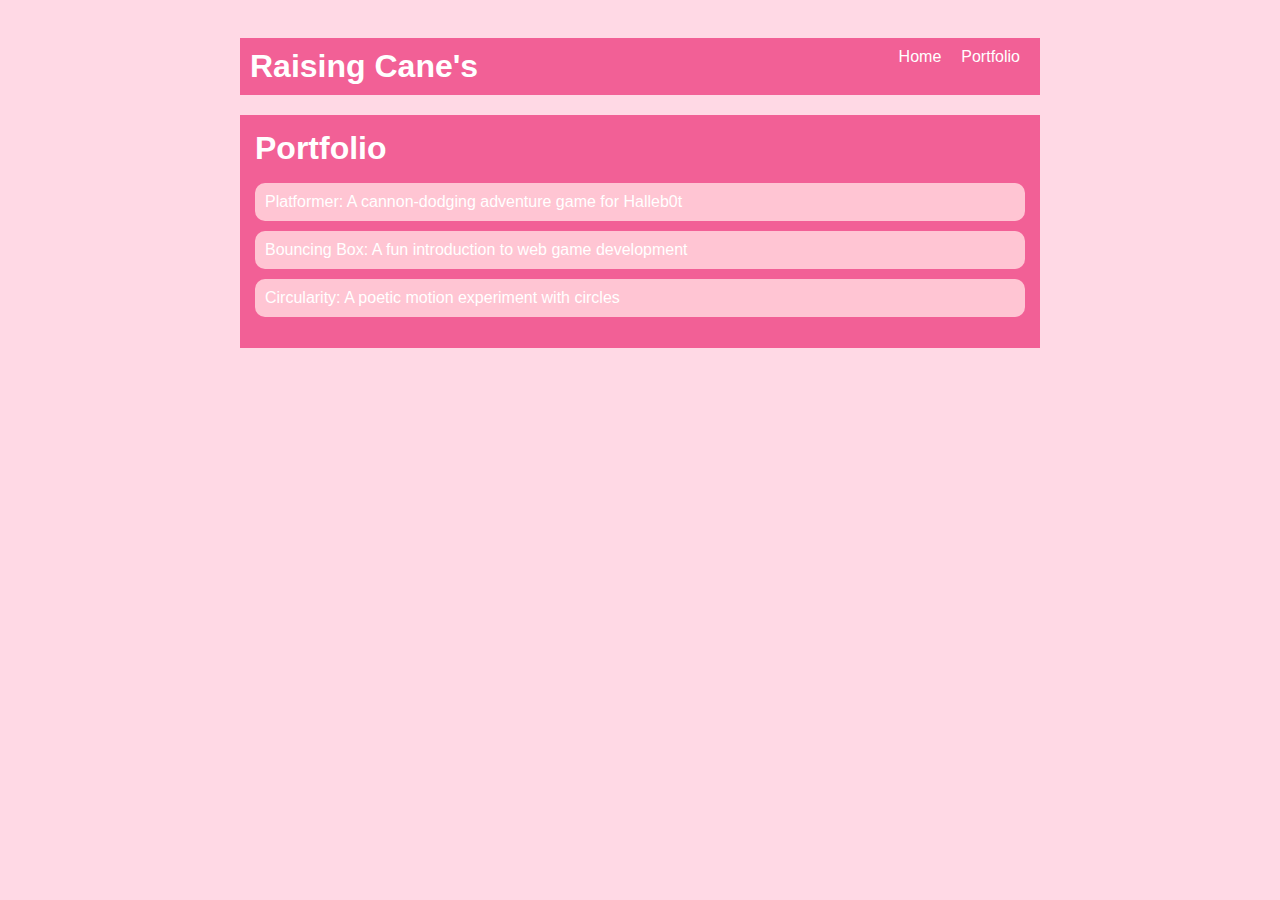
<file: portfolio.html>
<!DOCTYPE html>
<html>
  <head>
    <title>Raising Cane's</title>
    <link rel="stylesheet" href="style.css">
  </head>

  <body>
    <!-- All content goes here -->
    <div id="all-contents">
        <nav>
        <h1>Raising Cane's</h1>
        <ul id="nav-ul">
            <li class="nav-li">
                <a href="index.html">Home</a>
              </li>
              <li class="nav-li">
                <a href="portfolio.html">Portfolio</a>
              </li>
        </ul>
        </nav>

        <main>
            <div class="content">
                <h1>Portfolio</h1>
                <ul id="portfolio">
                    <li>
                        <a href="fsd-projects/platformer/">Platformer: A cannon-dodging adventure game for Halleb0t</a>
                      </li>
                      <li>
                        <a href="fsd-projects/bouncing-box/">Bouncing Box: A fun introduction to web game development</a>
                      </li>
                      <li>
                        <a href="fsd-projects/circularity/">Circularity: A poetic motion experiment with circles</a>
                      </li>
                </ul>
              </div>
        </main>
    </div>
  </body>
</html>
</file>
<file: style.css>
body {
    background: rgb(255, 217, 229);
    color: rgb(255, 255, 255);
    padding: 10px;
    font-family: Arial, sans-serif;
}

#all-contents {
    max-width: 800px;
    margin: auto;
}

/* navigation menu */
nav {
    background: #F26096;
    margin: 20px auto;
    display: flex;
    padding: 10px;
}

h1 {
    display: flex;
    align-items: center;
    color: white;
    flex: 1;
    margin: 0;
}

#nav-ul {
    list-style-type: none;
    margin: 0;
    padding: 0;
    display: flex;
}

.nav-li {
    display: inline-block;
    padding: 0 10px;
}

a {
    text-decoration: none;
    color: #fff;
}

/* main container area beneath menu */
main {
    background: rgb(242, 96, 150);
    display: flex;
    margin-top: 20px;
}

.sidebar {
    margin-right: 25px;
    padding: 10px;
}

.sidebar-img {
    width: 200px;
}

.content {
    flex: 1;
    padding: 15px;
}

/* interests section styles */
#interests {
    border: 7px rgb(255, 217, 229) ridge;
    padding: 8px;
    margin-top: 20px;
}

h2, h3 {
    margin: 0px;
}
/* Portfolio styles */
.content h1 {
    color: rgb(255, 255, 255);
  }
  
  #portfolio {
    list-style-type: none;
    padding-left: 0;
  }
  
  #portfolio li {
    background: #ffc5d3;
    padding: 10px;
    border-radius: 10px;
    margin-bottom: 10px;
  }
  
  #portfolio li:hover {
    background: #da1b1b;
  }
  
  #portfolio a {
    text-decoration: none;
    color: #ffffff;
  }
  /* responsive web design */
@media screen and (min-width: 120px) and (max-width: 1080px) {
    main {
      height: 200ch;
      zoom: 3.5;
      display: grid;
    }
  
    h1 {
      font-size: 88px;
    }
  
    h2 {
      font-size: 42px;
    }
  
    h3 {
      font-size: 36px;
    }
  
    #all-contents {
      height: 100ch;
      margin: none;
    }
  
    a {
      font-size: 42px;
    }
  
    .sidebar {
      margin-right: 0px;
      justify-content: center;
      align-items: center;
    }
  
    .sidebar-img {
      width: 100%;
    }
  
    p,
    li {
      font-size: 80px;
    }
  
    .content {
      align-content: center;
      justify-content: center;
    }
  }
</file>
